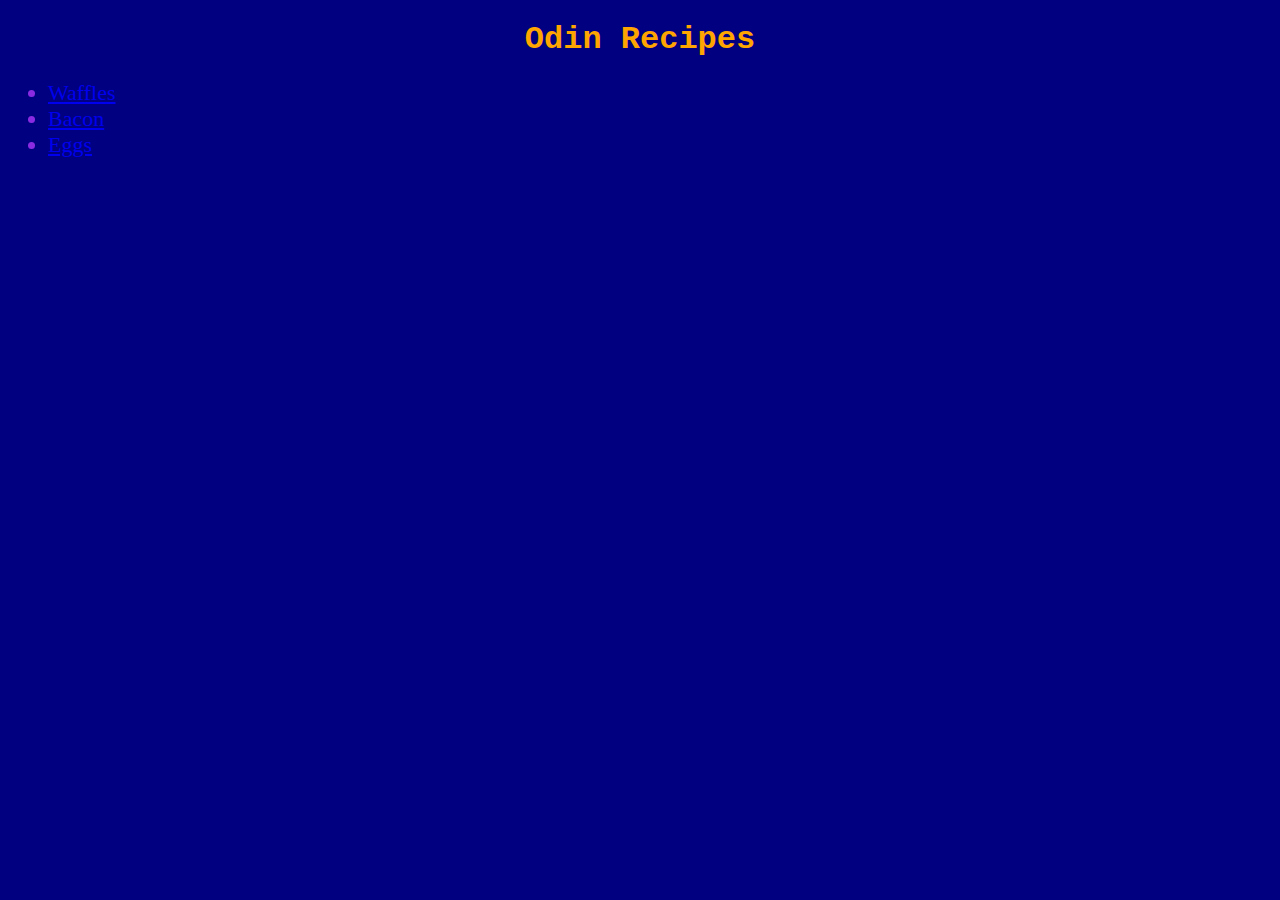
<file: index.html>
<!-- The Odin Project, Recipes Website Project-->
<!-- Created by Alex Tresselt, June 6, 2022-->
<!DOCTYPE html>
<html lang="en">
<head>
    <meta charset="UTF-8">
    <meta http-equiv="X-UA-Compatible" content="IE=edge">
    <meta name="viewport" content="width=device-width, initial-scale=1.0">
    <link rel="stylesheet" href="./styles.css">
    <title>TOP Recipes</title>
</head>
<body>
    <h1>Odin Recipes</h1>
    <ul class="list">
        <li><a href="./recipes/waffles.html">Waffles</a></li>
        <li><a href="./recipes/bacon.html">Bacon</a></li>
        <li><a href="./recipes/eggs.html">Eggs</a></li>
    </ul>


</body>
</html>
</file>
<file: styles.css>
/* Stylesheet for The Odin Project Recipes Website project */
/* Alex Tresselt, 6/7/22 */

body {
    background-color: navy;
}

/* Headings */
h1 {
    color: orange;
    font-family: 'Courier New', Courier, monospace;
    font-size: 32px;
    text-align: center;
}

h2 {
    color: orangered;
    font-family: 'Courier New', Courier, monospace;
    font-size: 32px;
    text-align: center;   
}

/* Class for all ordered and unordered lists */
.list {
    color: blueviolet;
    text-align: left;
    font-size: 22px;
}

/* list element children of unordered class list */
.unordered li {
    color:brown;
}

/* Paragraphs */
p {
    color: navajowhite;
    font-family: 'Segoe UI', Tahoma, Geneva, Verdana, sans-serif;
    font-size: 22px;
}

img {
    height: auto;
    width: 500px;
    align-content: center;
}

.image {
    display: block;
    margin-left: auto;
    margin-right: auto;
    width: 33%;
}

/* only the description for eggs */
#eggdesc {
    text-align: center;
}
</file>
